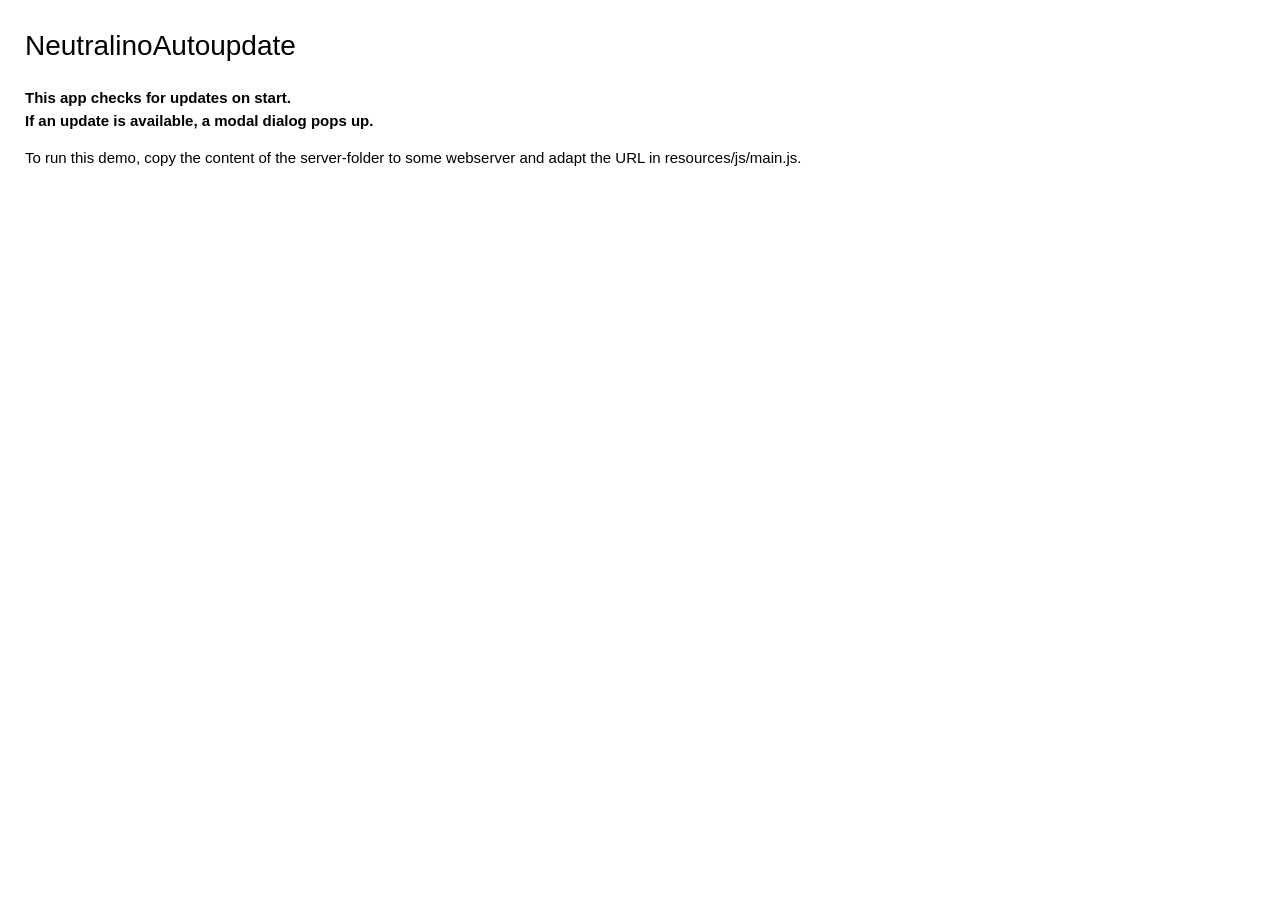
<file: resources/index.html>
<!DOCTYPE html>
<html>
  <head>
    <meta charset="UTF-8">
    <title>NeutralinoJs sample app</title>
    <link rel="stylesheet" href="styles.css">
  </head>
  <body>
    <div id="neutralinoapp">
      <h1>NeutralinoAutoupdate</h1>
      <div style="margin-top:20px">
        <p>
          <b>This app checks for updates on start.<br>
          If an update is available, a modal dialog pops up.</b>
        </p>
        <p>
          To run this demo, copy the content of the server-folder to some webserver and adapt the URL in resources/js/main.js.<br>
        </p>
      </div>
    </div>
    <!-- Neutralino.js client. This file is gitignored,
        because `neu update` typically downloads it.
        Avoid copy-pasting it.
        -->
    <script src="js/neutralino.js"></script>
    <!-- Your app's source files -->
    <script src="js/neutralino-autoupdate/autoupdate.js"></script>
    <script src="js/main.js"></script>

  </body>
</html>
</file>
<file: resources/styles.css>
body {
    text-align: left;
    -webkit-user-select: none;
    user-select: none;
    cursor: default;
    margin: 25px;
    font-family: Arial;
    font-size: 15px;
    font-weight: normal;
    line-height: 1.5;
}

h1{
    font-size: 28px;
    font-weight: lighter;
}
</file>
